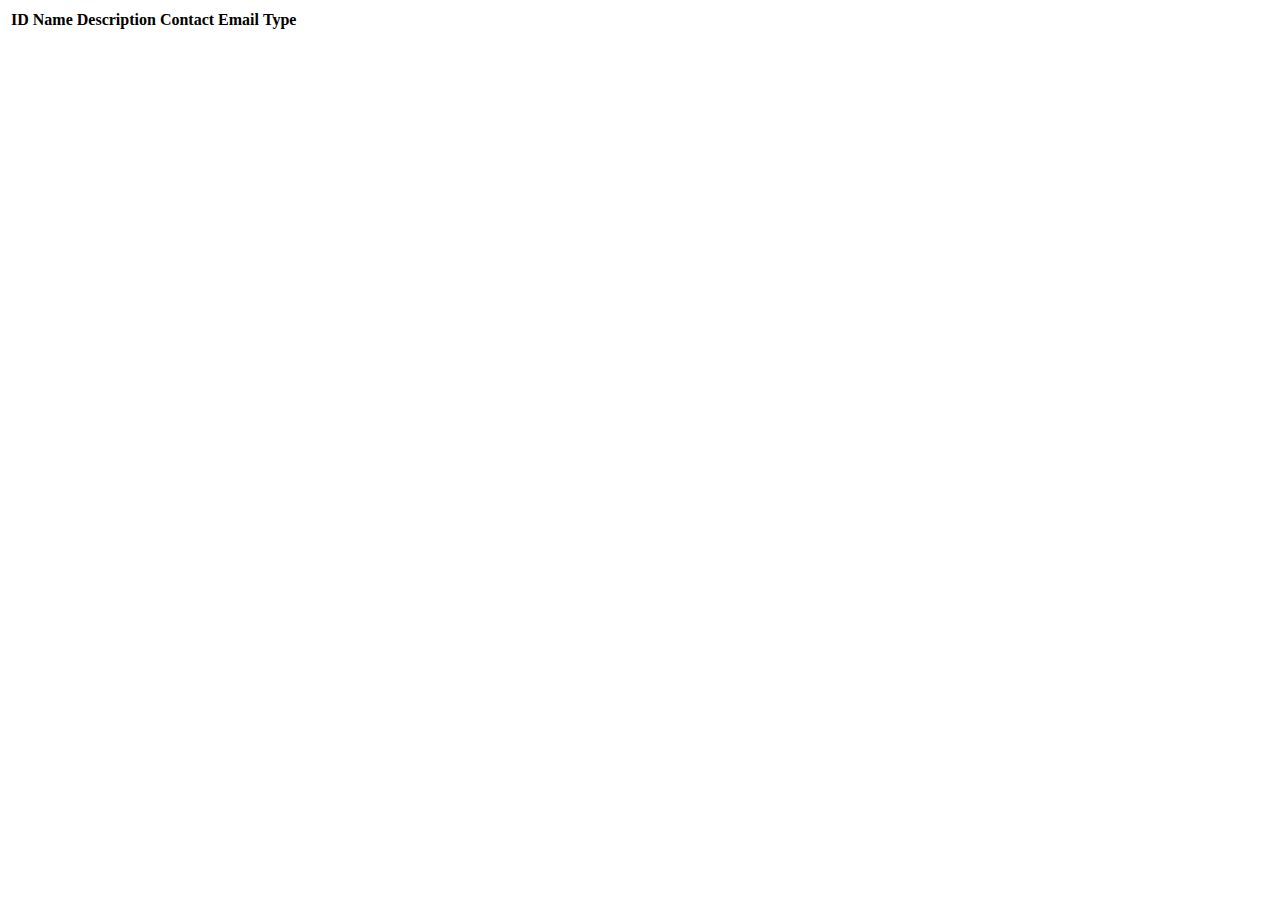
<file: coding-events/src/main/resources/templates/events/index.html>
<!DOCTYPE html>
<html lang="en" xmlns:th="http://www.thymeleaf.org/">
<head th:replace="fragments :: head"></head>
<body class="container">

<header th:replace="fragments :: header"></header>

<table class="table table-striped">
    <thead>
    <tr>
        <th>ID</th>
        <th>Name</th>
        <th>Description</th>
        <th>Contact Email</th>
        <th>Type</th>
    </tr>
    </thead>
    <tr th:each="event : ${events}">
        <td th:text="${event.id}"></td>
        <td th:text="${event.name}"></td>
        <td th:text="${event.description}"></td>
        <td th:text="${event.contactEmail}"></td>
        <td th:text="${event.type.displayName}"></td>
    </tr>
</table>

</body>
</html>
</file>
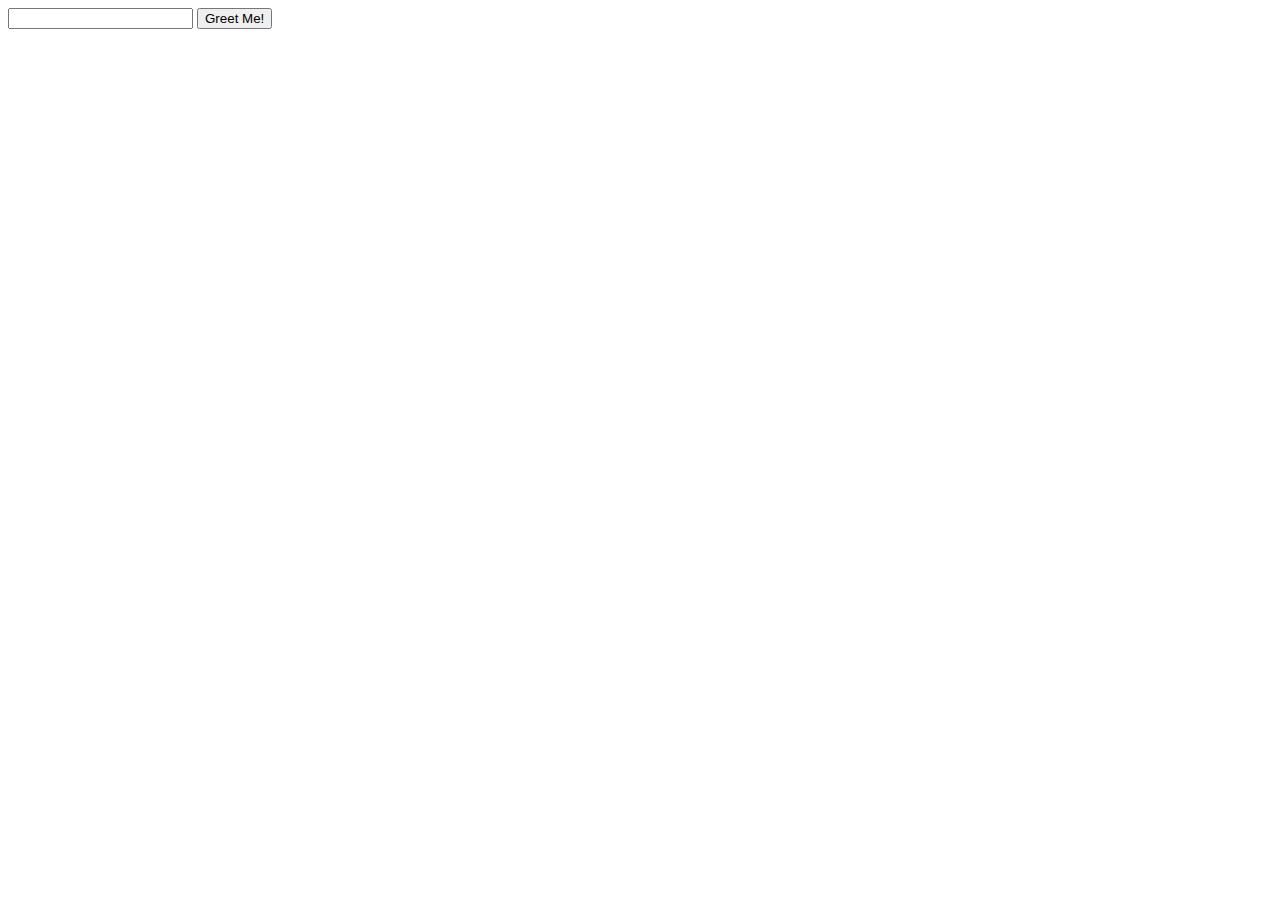
<file: hello-spring/src/main/resources/templates/form.html>
<!DOCTYPE html>
<html lang="en"  xmlns:th="http://www.thymeleaf.org">
<head>
    <meta charset="UTF-8" />
    <title>Title</title>
</head>


<body>
<form action = '/hello' method = 'post'>
    <input type = 'text' name = 'name' />
    <input type = 'submit' value = 'Greet Me!' />
</form>

</body>
</html>
</file>
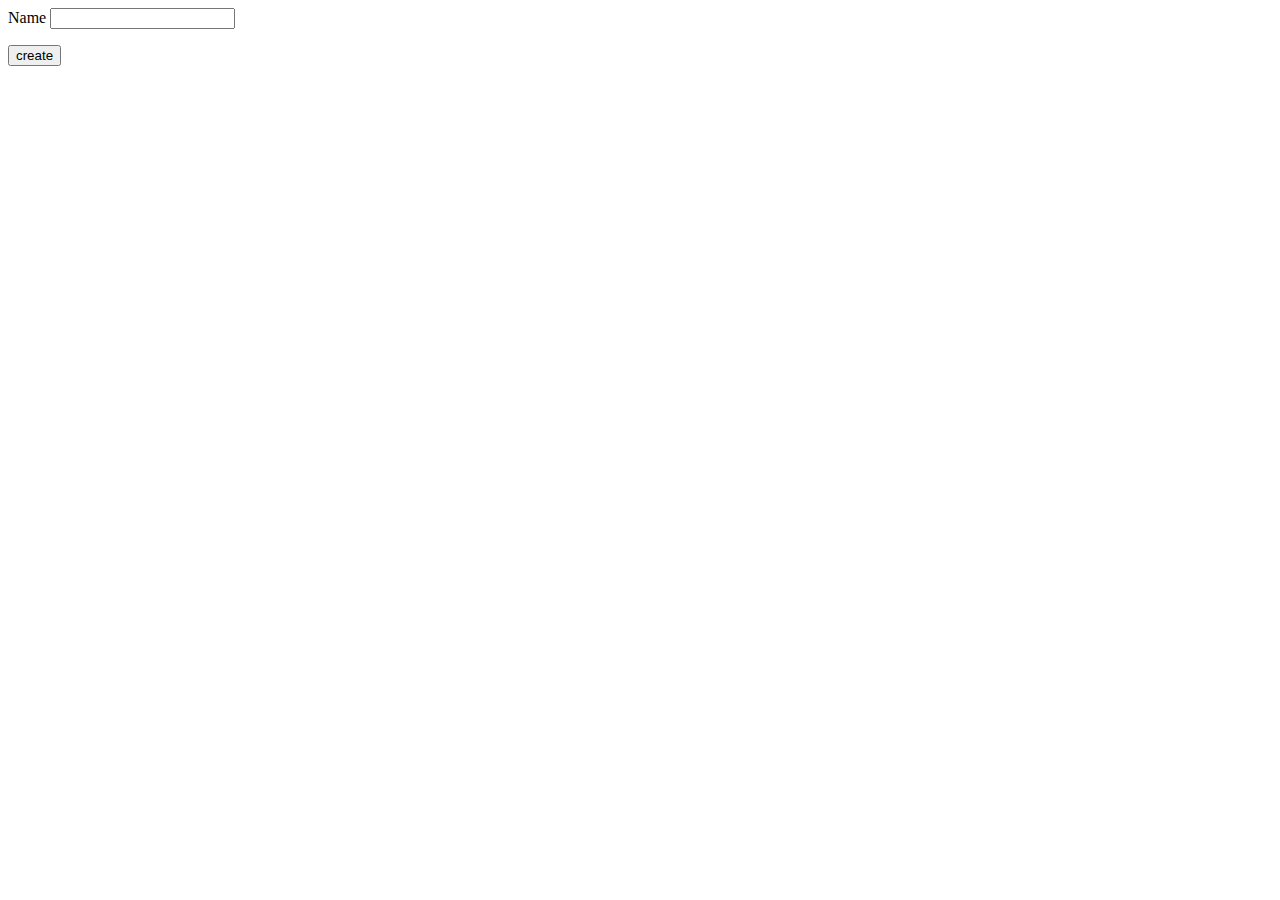
<file: coding-events/src/main/resources/templates/eventCategories/create.html>
<!DOCTYPE html>
<html lang="en" xmlns:th="http://www.thymeleaf.org/">
<head th:replace="fragments :: head"></head>
<body class="container">

<header th:replace="fragments :: header"></header>

<form method="post">
    <div class="form-group">
        <label>Name
            <input th:field="${eventCategory.name}" class="form-control">
        </label>
        <p class="error" th:errors="${eventCategory.name}"></p>
    </div>
    <div class="form-group">
        <input type="submit" value="create" class="btn btn-success">
    </div>
</form>

</body>
</html>
</file>
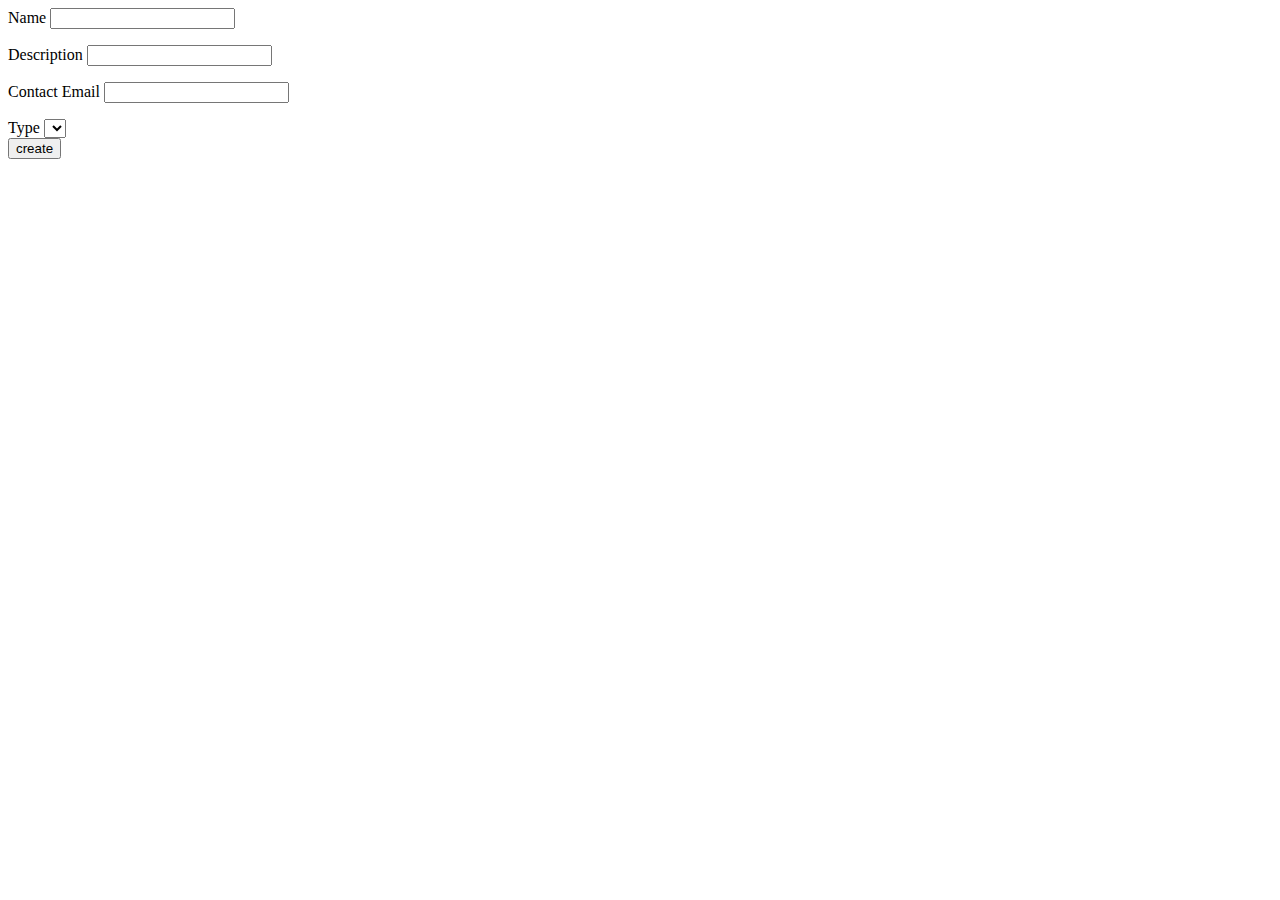
<file: coding-events/src/main/resources/templates/events/create.html>
<!DOCTYPE html>
<html lang="en" xmlns:th="http://www.thymeleaf.org/">
<head th:replace="fragments :: head"></head>
<body class="container">

<header th:replace="fragments :: header"></header>

<form method="post">
    <div class="form-group">
        <label>Name
            <input th:field="${event.name}" class="form-control">
        </label>
        <p class="error" th:errors="${event.name}"></p>
    </div>
    <div class="form-group">
        <label>Description
            <input th:field="${event.description}" class="form-control">
        </label>
        <p class="error" th:errors="${event.description}"></p>
    </div>
    <div class="form-group">
        <label>Contact Email
            <input th:field="${event.contactEmail}" class="form-control">
        </label>
        <p class="error" th:errors="${event.contactEmail}"></p>
    </div>
    <div class="form-group">
        <label>Type
            <select th:field="${event.type}">
                <option th:each="type: ${types}" th:value="${type}" th:text="${type.displayName}"></option>
            </select>
        </label>
    </div>
    <div class="form-group">
        <input type="submit" value="create" class="btn btn-success">
    </div>
</form>

</body>
</html>
</file>
